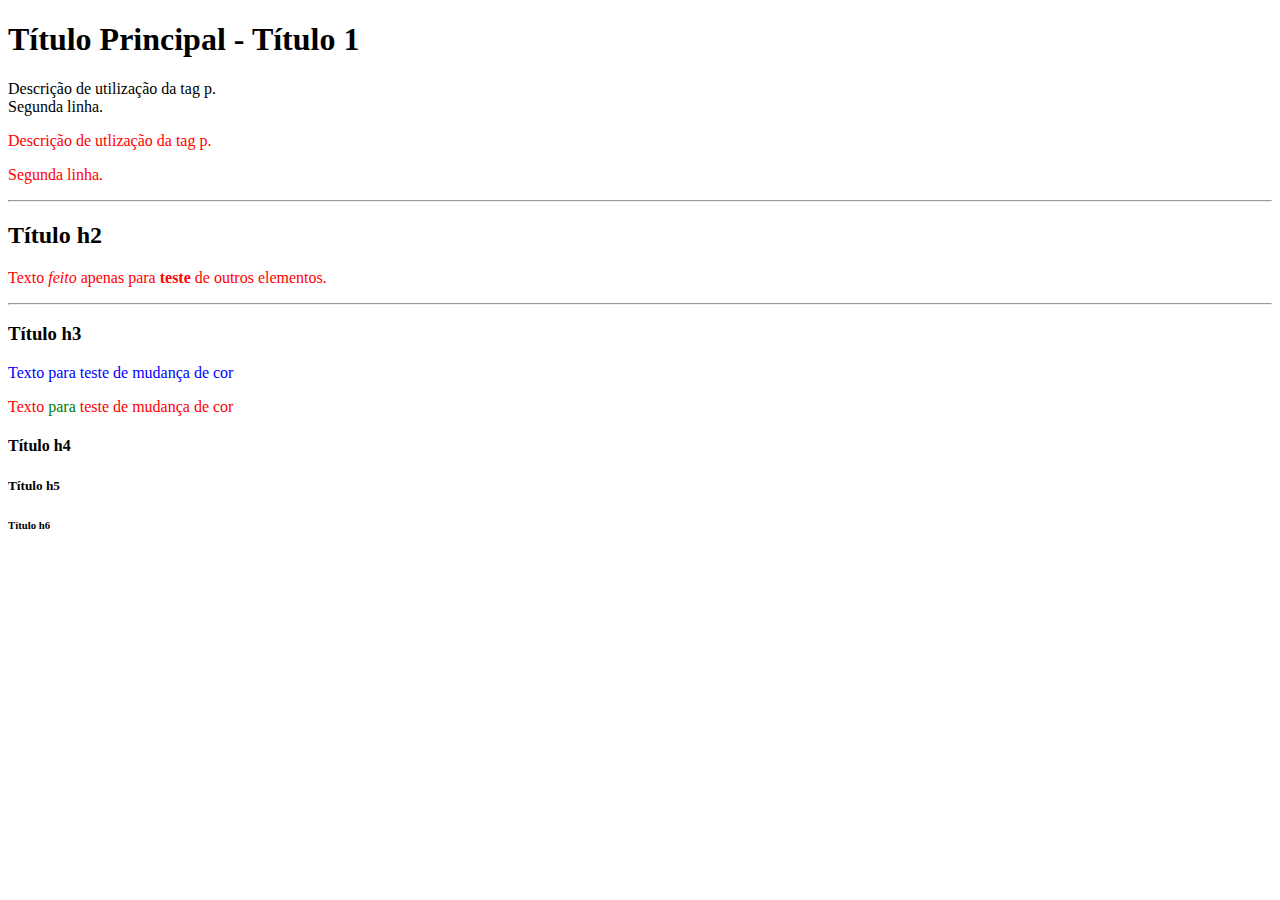
<file: Aula 08-08/index.html>
<!DOCTYPE html>

<html lang="pt-br">
    <head>
        <meta charset="UTF-8">
        <title>Elementos HTML</title>

        <style> 
            p{
                color: red;
            }
        </style>

        <!-- Usando css para estilizar tudo que está em <p>-->

    </head>
    <body>
        <h1>Título Principal - Título 1</h1> <!--h1 declara o titulo (texto maior)-->
        Descrição de utilização da tag p. <!--Podemos escrever texto sem o <p></p>-->
        <br /> <!--Usa-se para quebrar linha quando não se usa o <p>-->
        Segunda linha.

        <p>Descrição de utlização da tag p.</p> <!--<p> Cria parágrafos-->
        <p>Segunda linha.</p>

        <hr />

        <h2>Título h2</h2> <!--Quanto maior o <h> menor a fonte-->
        <p>Texto <em>feito</em> apenas para <strong>teste</strong> de outros elementos.</p> <!--<em> Italico e <strong> Negrito-->

        <hr />
        <!--Comentário-->
        <h3>Título h3</h3>
        <p style="color: blue;">Texto para teste de mudança de cor</p> <!--Style aplica estilizações-->
        <p>Texto <span style="color: green;">para</span> teste de mudança de cor</p> <!--<span> Separa lines em blocos separados-->
        
        <h4>Título h4</h4>

        <h5>Título h5</h5>

        <h6>Título h6</h6>

    </body>
</html>
</file>
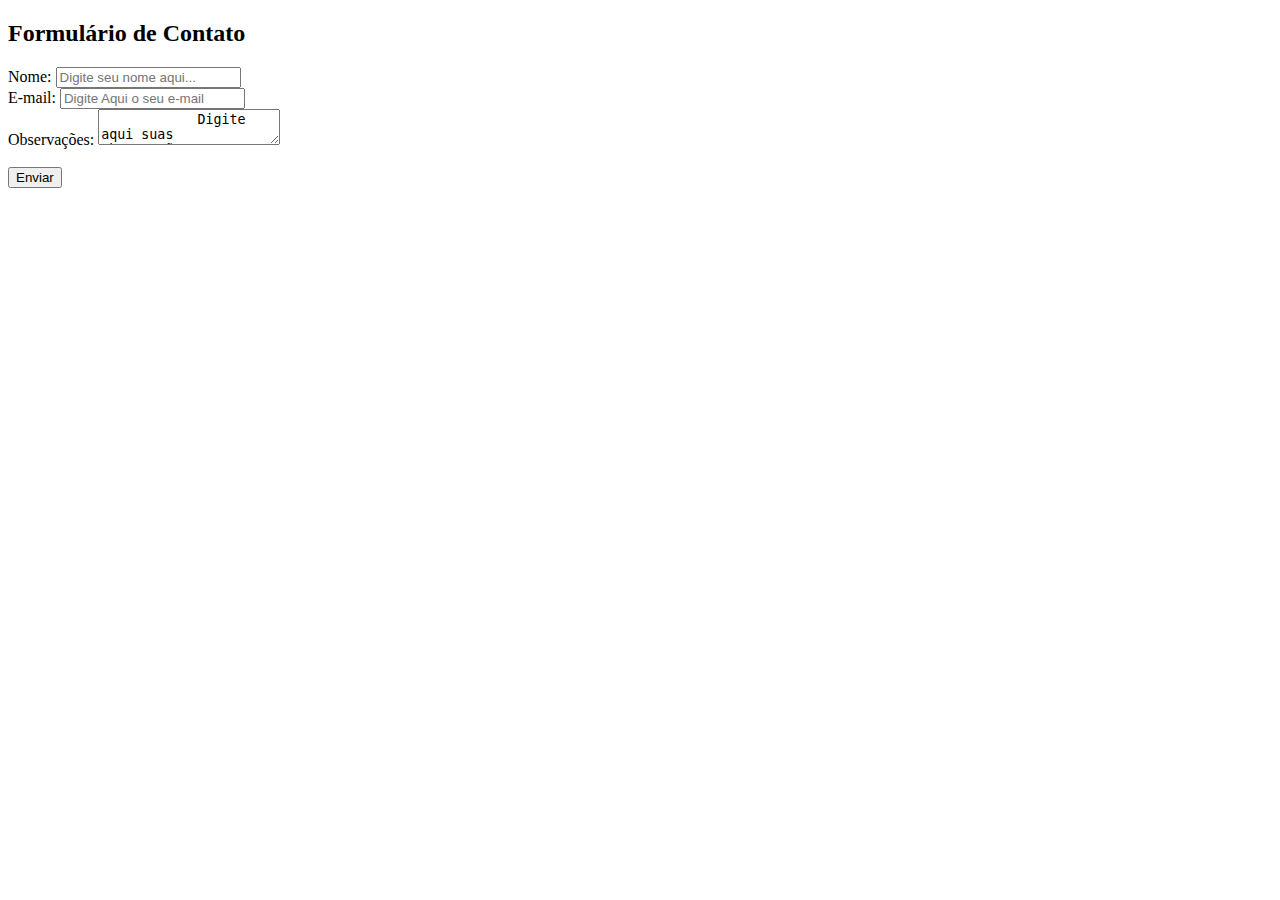
<file: Aula 26-09/index.html>
<!DOCTYPE html>
<html lang="pt-br">
<head>
    <meta charset="UTF-8">
    <meta name="viewport" content="width=device-width, initial-scale=1.0">
    <title>Formalários</title>
</head>
<body>
    <h2>Formulário de Contato</h2>
    <form name ="formulario">
        <label for="npme">Nome:</label>
        <input type="text" name="nome" id="nome" placeholder="Digite seu nome aqui..."/>
        <br />
        <label for="email">E-mail:</label>
        <input type="email" name="email" id="email" placeholder="Digite Aqui o seu e-mail" />
        <br />
        <label for="observacoes">Observações:</label>
        <textarea name="observacoes" id="observacoes" cols="20" rows="S" >
            Digite aqui suas observações...
        </textarea>
        <br /> <br />

        <input type="submit" value="Enviar">
    </form>

</body>
</html>
</file>
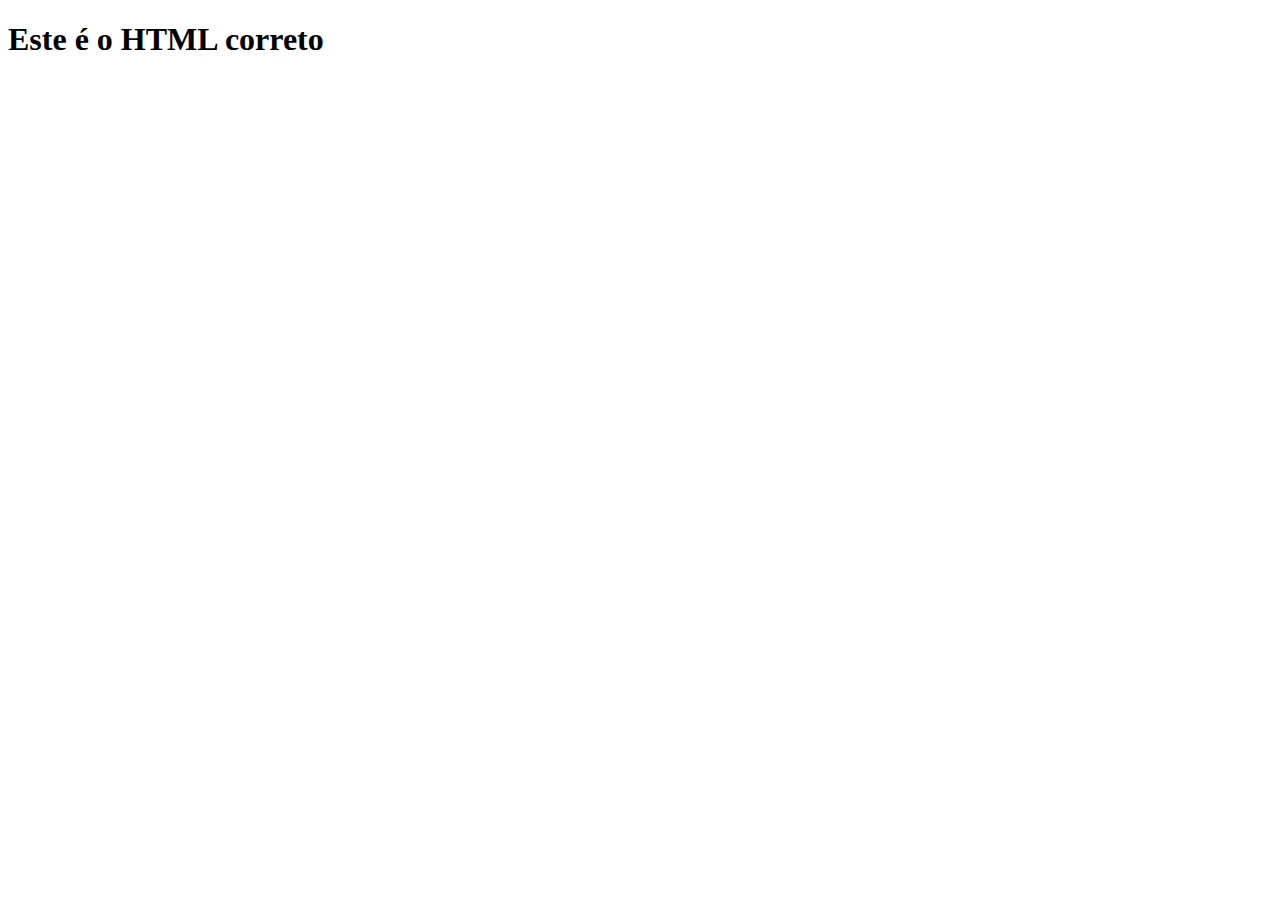
<file: Aula 17-10/1_tipo_de_dados/index.html>
<!DOCTYPE html>
<html lang="pt-br">
<head>
    <meta charset="UTF-8">
    <meta name="viewport" content="width=device-width, initial-scale=1.0">
    <title>Introdução</title>
</head>
<body>
    <h1>Este é o HTML correto</h1>

    <!-- forma da atribuição INCORPORADA NO HTML-->
    <!-- <script>
        var informacao = 'Hello World';
        console.log(informacao); //Emite no console do navegador, a informação de texto ou variavel atribuida;
        alert('Isso é um tipo de alerta') // Emite um alerta na tela com a informação de texto ou variavel a atribuida;
    </script> -->

    <!-- forma da atribuição IMPORTADA NO HTML-->
    <script src="script.js"></script>
</body>
</html>
</file>
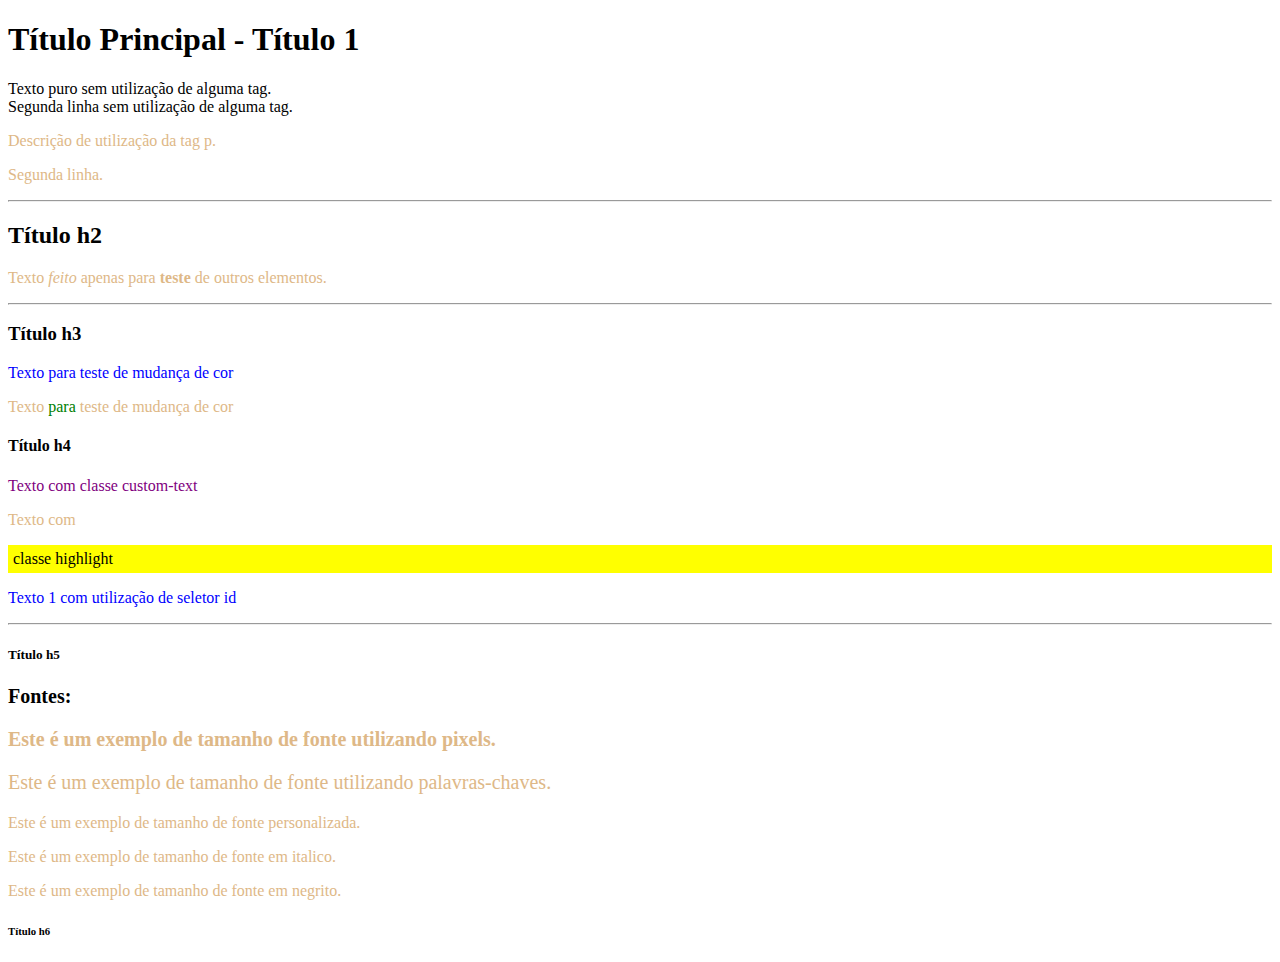
<file: Aula 08-08/umfg-elementos-html-css-main/Elementos HTML e CSS/index.html>
<!-- DOCTYPE é uma informação utilizada para que o navegador que for interpretar nosso documento entenda que ele é do tipo HTML -->
<!DOCTYPE html>

<!-- 
    A tag html simboliza o início do nosso código HTML
    Não se esqueçam que toda tag de abertura precisa de uma tag de fechamento. Ex: <html> ... </html>
 -->
<html lang="pt-br">
    <head>
        <!-- A tag meta é utilizada para definir informações de caracteres que nosso documento possuirá -->
        <meta charset="UTF-8">
        <!-- A tag title é utilizada para definir o título da página e aparecerá na aba do nosso navegador -->
        <title>Elementos HTML</title>

        <link rel="stylesheet" href="style.css">
        <!-- 
            A tag style é utilizada para definir estilos para nosso documento.
            Aqui temos um exemplo de estilo incorporado, ou seja, o estilo está dentro do próprio documento em uma tag style.
        -->
        <style>
            p {
                color: burlywood;
            }
        </style>
    </head>

    <!-- 
        Tag body é utilizada para definir o corpo do nosso documento, ou seja, 
        toda informação que será visual na nossa tela do website 
    -->
    <body>

        <!-- Utilização de tags de títulos h1, h2, ..., h6 e demonstrando seu comportamento em tela -->
        <h1>Título Principal - Título 1</h1>

        <!-- Exemplo de texto puro sem nenhuma formatação ou utilização de tag -->
        Texto puro sem utilização de alguma tag.
        <br /> <!-- tag orfã (não tem par de fechamento, ela fecha no mesmo local que abre) para realizar quebra de linha -->
        Segunda linha sem utilização de alguma tag.

        <!-- Tag de parágrafo para demonstrar o comportamento em tela e a diferença comparado ao texto anterior -->
        <p>Descrição de utilização da tag p.</p>
        <p>Segunda linha.</p>

        <hr /> <!-- tag orfã para realizar uma linha horizontal -->

        <h2>Título h2</h2>
        <!-- Exemplo de utilização de tags de formatação de texto. Verifique o comportamento na sua tela do website -->
        <p>Texto <em>feito</em> apenas para <strong>teste</strong> de outros elementos.</p>

        <hr />

        <h3>Título h3</h3>
        <!-- 
            Exemplo de utilização de estilo inline, ou seja, o estilo está dentro da própria tag.
            Ela é a que tem maior prioridade entre as três formas de utilização de estilo.
            Sendo assim, verificamos que o estilo definido na tag style não está sendo aplicado nessa linha.
        -->
        <p style="color: blue;">Texto para teste de mudança de cor</p>

        <!-- Utilização de tag span que demonstra seu comportamento inline ao agrupar um bloco de texto -->
        <p>Texto <span style="color: green;">para</span> teste de mudança de cor</p>

        <h4>Título h4</h4>

        <div class="custom-text">Texto com classe custom-text</div>

        <p>Texto com <div class="highlight">classe highlight</div></p>

        <p id="text-id">Texto 1 com utilização de seletor id</p>

        <hr />
        <h5>Título h5</h5>

        <div class="exemplo-fonte">Fontes:</div>

        <p class="exemplo-fonte">Este é um exemplo de tamanho de fonte utilizando pixels.</p>
        <p class="exemplo-tamanho-texto-pixel">Este é um exemplo de tamanho de fonte utilizando palavras-chaves.</p>
        <p class="">Este é um exemplo de tamanho de fonte personalizada.</p>
        <p class="">Este é um exemplo de tamanho de fonte em italico.</p>
        <p class="">Este é um exemplo de tamanho de fonte em negrito.</p>

        <h6>Título h6</h6>
    </body>
</html>
</file>
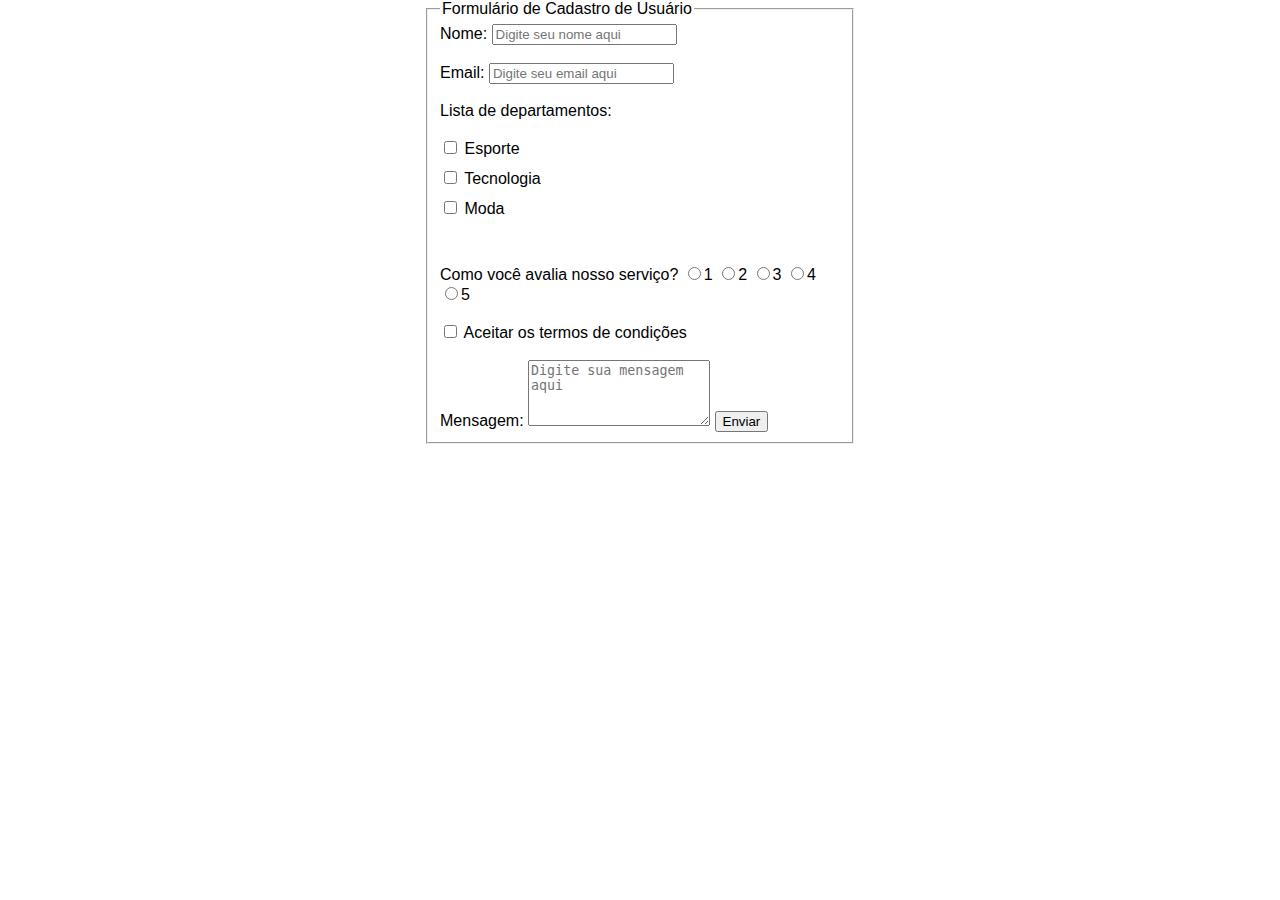
<file: Aula 03-10/formulario-simples.html>
<!DOCTYPE html>
<html>
<head>
  <title>Formulário de Contato</title>
  <style>
    body {
      font-family: Arial, sans-serif;
      margin: 0;
      background-image: url('https://i.pinimg.com/originals/cb/59/e1/cb59e1a7bc188a8c1aacd2ea05622777.gif');
      background-size: cover;
      background-position: auto;
      display: flex;
      align-items: center;
      justify-content: center;

    }


    form {
      width: 400px;
      margin: 0 auto;
    }

    .espacamento-checkbox {
      margin-bottom: 10px;
    }
  </style>
</head>
<body>
  <fieldset>
    <legend>Formulário de Cadastro de Usuário</legend>
    <form>
      <label for="nome">Nome:</label>
      <input type="text" id="nome" name="nome" placeholder="Digite seu nome aqui" required>
      <br /><br />
    
      <label for="email">Email:</label>
      <input type="email" id="email" name="email" placeholder="Digite seu email aqui" required>
      <br /><br />
    
      <label>Lista de departamentos:</label>
      <br /><br />
      
      <div class="espacamento-checkbox">
        <input type="checkbox" id="esporte" name="esporte" value="1">
        <label for="esporte">Esporte</label>
      </div>
    
      <div class="espacamento-checkbox">
        <input type="checkbox" id="tecnologia" name="tecnologia" value="2">
        <label for="tecnologia">Tecnologia</label>
      </div>
    
      <div class="espacamento-checkbox">
        <input type="checkbox" id="moda" name="moda" value="3">
        <label for="moda">Moda</label>
      </div>
      <br /><br />
    
      <label>Como você avalia nosso serviço?</label>
      <input type="radio" id="avaliacao1" name="avaliacao" value="1"><label for="avaliacao">1</label>
      <input type="radio" id="avaliacao2" name="avaliacao" value="2"><label for="avaliacao">2</label>
      <input type="radio" id="avaliacao3" name="avaliacao" value="3"><label for="avaliacao">3</label>
      <input type="radio" id="avaliacao4" name="avaliacao" value="4"><label for="avaliacao">4</label>
      <input type="radio" id="avaliacao5" name="avaliacao" value="5"><label for="avaliacao">5</label>
      <br /><br />

      <input type="checkbox" id="termos" name="termos" required>
      <label for="termos">Aceitar os termos de condições</label>
      <br /><br />
      
    
      <label for="mensagem">Mensagem:</label>
      <textarea id="mensagem" name="mensagem" rows="4" placeholder="Digite sua mensagem aqui" required></textarea>
    
      <input type="submit" value="Enviar">
    </form>
  </fieldset>
</body>
</html>
</file>
<file: Aula 08-08/umfg-elementos-html-css-main/Elementos HTML e CSS/style.css>
p{
    color: red
}

.custom-text {
    color: purple;
    font-size: italic;
}

.highlight {
    background-color: yellow;
    padding: 5px;
}

#text-id{
    color: blue;
    font-size: bold;
}

.exemplo-fonte {
    font-size: 20px;
    font-weight: bold;
}

.exemplo-tamanho-texto-pixel {
    font-size: 20px;
}

.exemplo-palavra-chave {
    font-size: 40px;
}

.exemplo-familia-fontes {
    font-family: "Arial", sans-serif;
}

.exemplo-fonte-italico {
    font-style: italic;
}

.exemplo-fonte-negrito {
    font-weight: bold;
}
</file>
